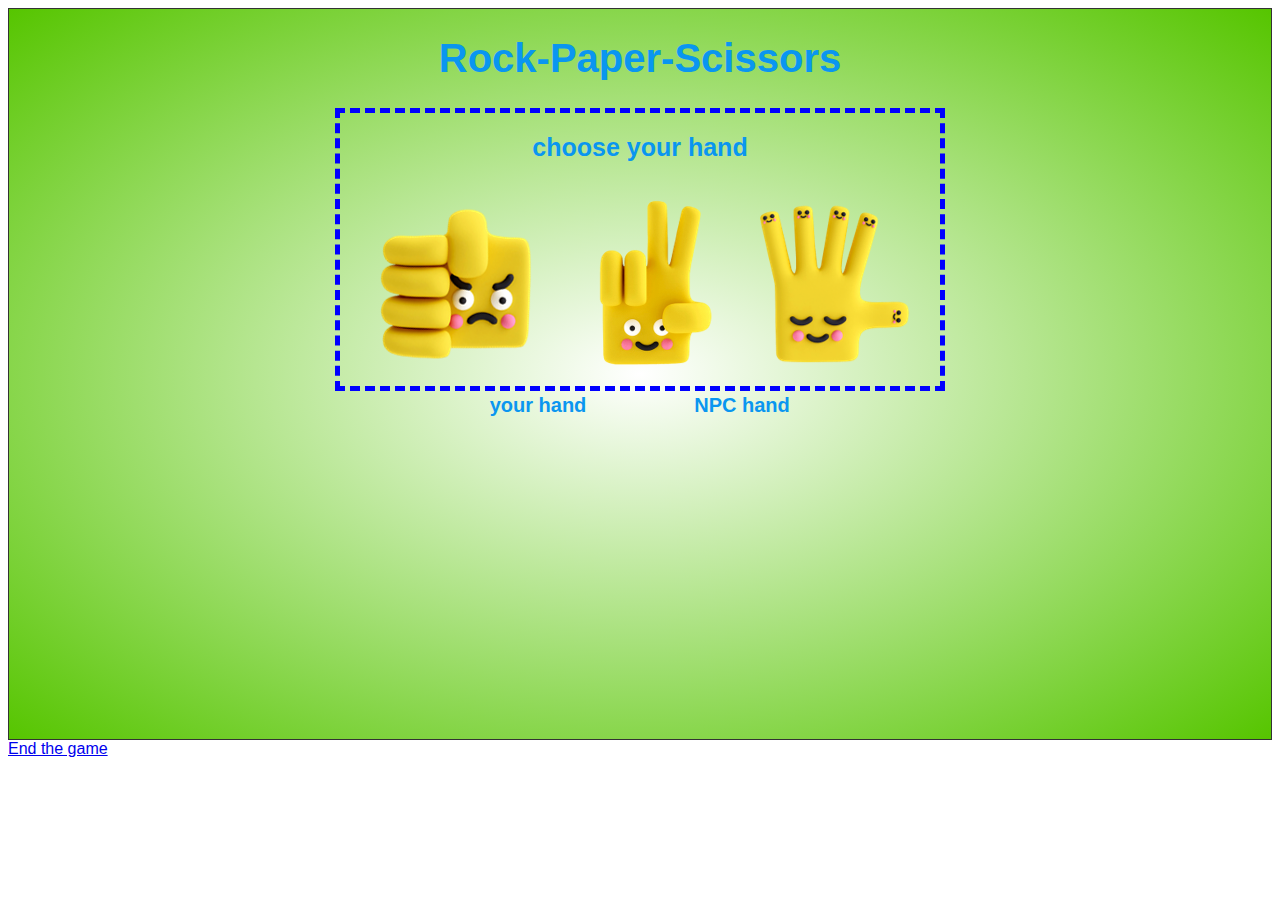
<file: index.html>
<!DOCTYPE html>
<html lang="ja">

<head>
  <meta charset="utf-8">
  <link rel="stylesheet" href="style.css"><!-- CSSにつなぐ-->
</head>

<body>
  <div class="gradient">
    <h1 class="h1">Rock-Paper-Scissors</h1>
    <div class="box1">
      <h2 class="h2">choose your hand</h2>

      <table class="tab">
        <tr>
          <td><img src="img/rockScreen.png" onclick="rpsGame(0)"></td>
          <td><img src="img/ScissorsScreen.png" onclick="rpsGame(1)"></td>
          <td><img src="img/paperScreen.png" onclick="rpsGame(2)"></td>
        </tr>
      </table>
    </div>
    
    <table class="tab">
      <tr>
        <th class="t">your hand</th>
        <th class="t">NPC hand</th>
      </tr>
      <tr>
        <td><img src="img/rockScreen.png" id="userImg" width="200px" height="200PX"></td>
        <td><img src="img/rockScreen.png" id="npcImg" width="200px" height="200PX"></td>
      </tr>
      <tr>
        <td colspan="2" id="res">
          <p id="result"></p>
        </td>
      </tr>
    </table>
  </div>
  <a href="index2.html">End the game</a>
  <script type="text/javascript" src="script.js"></script>
</body>

</html>
</file>
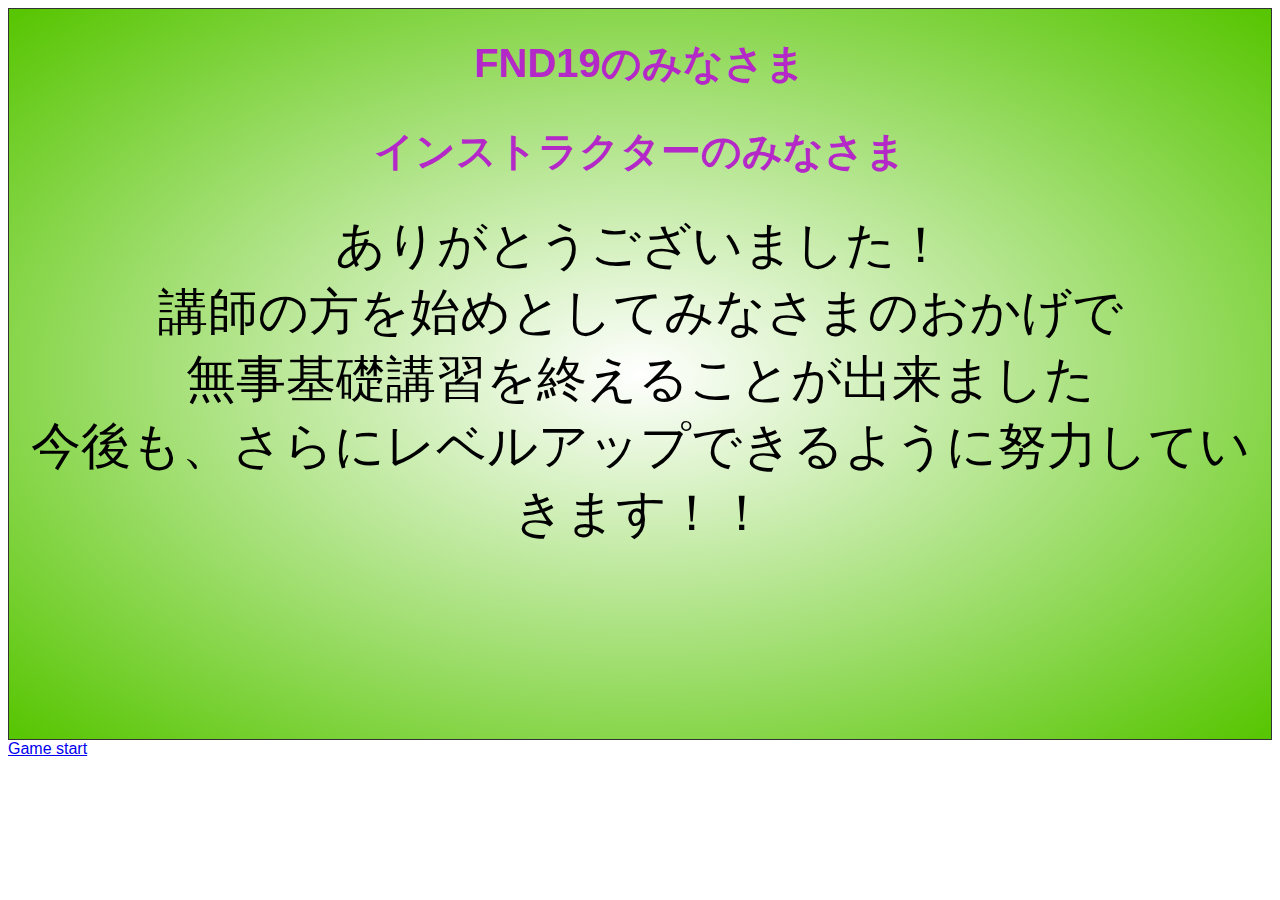
<file: index2.html>
<!DOCTYPE html>
<html lang="ja">

<head>
  <meta charset="utf-8">
  <link rel="stylesheet" href="style.css"><!-- CSSにつなぐ-->
</head>

<body>
  <div class="gradient">
    <h1 class="h">FND19のみなさま</h1>
    <h2 class="h">インストラクターのみなさま</h2>
    <p>ありがとうございました！<br>
      講師の方を始めとしてみなさまのおかげで<br>
      無事基礎講習を終えることが出来ました<br>
      今後も、さらにレベルアップできるように努力していきます！！
    </p>
  </div>
  <a href="index.html">Game start</a>
  <script type="text/javascript" src="script.js"></script>
  
</body>

</html>
</file>
<file: style.css>
.resizeimage img {
  width: 100%; 
}


body {
  font-family: sans-serif;
  }
  


p{
  font-family:fantasy;
  font-size:50px;
  padding:0;
  margin:0 auto;
}

.h1 {
  font-size: 40px;
  color: rgb(10, 150, 240);
}
.h2 {
  font-size: 25px;
  color: rgb(10, 150, 240);
}

.h {
  font-size: 40px;
  color: rgb(180, 40, 200);
}

.t {
  font-size: 20px;
  color: rgb(10, 150, 240);
}



.gradient { 
	background:radial-gradient(#fff, #56C500); 
	height: 730px;
	border: 1px solid #333;
  margin:0 auto;
  text-align: center;
}


.tab { 
	margin:0 auto;
  text-align: center;
}

#userImg,#npcImg{
  visibility: hidden;
}



.box1 {
  margin:0 auto;
  text-align: center;
  border: 5px dashed blue;
  padding: 0em;
  width: 600px;
}
</file>
